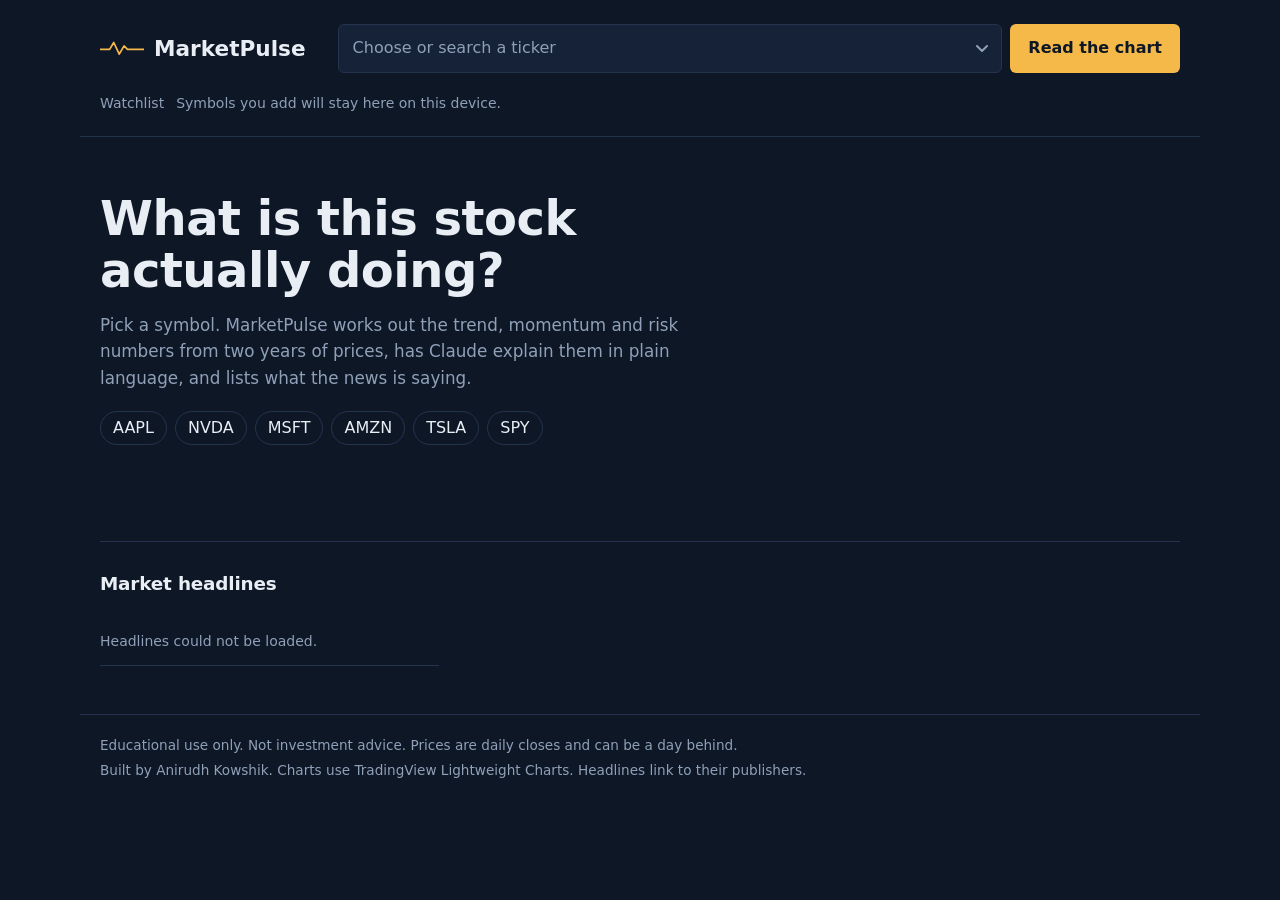
<file: docs/index.html>
<!doctype html>
<html lang="en">
<head>
  <meta charset="utf-8">
  <meta name="viewport" content="width=device-width, initial-scale=1">
  <title>MarketPulse</title>
  <meta name="description" content="MarketPulse reads a stock's chart for you: price, trend and momentum numbers, a plain-language brief written by Claude, and the latest headlines.">
  <meta http-equiv="Content-Security-Policy" content="default-src 'none'; script-src 'self'; style-src 'self' 'unsafe-inline' https://fonts.googleapis.com; font-src https://fonts.gstatic.com; connect-src 'self' https://cq094tylu1.execute-api.us-west-2.amazonaws.com; img-src 'self' data:; base-uri 'none'; form-action 'none'">
  <meta name="referrer" content="strict-origin-when-cross-origin">
  <link rel="preconnect" href="https://fonts.googleapis.com">
  <link rel="preconnect" href="https://fonts.gstatic.com" crossorigin>
  <link href="https://fonts.googleapis.com/css2?family=Bricolage+Grotesque:opsz,wght@12..96,500;12..96,700&family=IBM+Plex+Sans:wght@400;500;600&display=swap" rel="stylesheet">
  <link rel="stylesheet" href="styles.css">
</head>
<body>
  <header class="masthead">
    <a class="brand" href="./" aria-label="MarketPulse home">
      <svg class="brand-mark" viewBox="0 0 64 24" aria-hidden="true"><polyline points="0,14 14,14 20,4 28,21 35,9 40,14 64,14" /></svg>
      <span>MarketPulse</span>
    </a>
    <form id="searchForm" class="search" role="search" autocomplete="off">
      <label class="visually-hidden" for="ticker">Ticker symbol or company name</label>
      <input id="ticker" type="text" inputmode="latin" maxlength="40" placeholder="Choose or search a ticker" role="combobox" aria-expanded="false" aria-controls="suggestions" aria-autocomplete="list">
      <button id="tickerToggle" class="ticker-toggle" type="button" tabindex="-1" aria-label="Show all tickers">
        <svg viewBox="0 0 12 8" aria-hidden="true"><polyline points="1,1 6,6 11,1" /></svg>
      </button>
      <ul id="suggestions" class="suggestions" role="listbox" hidden></ul>
      <button type="submit">Read the chart</button>
    </form>
  </header>

  <nav class="watchlist" aria-label="Your watchlist">
    <span class="watchlist-label">Watchlist</span>
    <ul id="watchlist"></ul>
  </nav>

  <main>
    <section id="welcome" class="welcome">
      <h1>What is this stock actually doing?</h1>
      <p>Pick a symbol. MarketPulse works out the trend, momentum and risk numbers from two years of prices, has Claude explain them in plain language, and lists what the news is saying.</p>
      <ul id="starters" class="starters"></ul>
    </section>

    <section id="quote" hidden>
      <div class="quote-head">
        <div class="quote-name">
          <h1 id="qSymbol"></h1>
          <p id="qName"></p>
        </div>
        <div class="quote-price">
          <span id="qPrice" class="price"></span>
          <span id="qChange" class="change"></span>
          <p id="qAsOf" class="quiet"></p>
        </div>
        <div class="quote-actions">
          <button id="btnWatch" type="button" class="ghost" aria-pressed="false">Add to watchlist</button>
          <button id="btnShare" type="button" class="ghost">Copy link</button>
        </div>
      </div>

      <div class="range52" aria-hidden="true">
        <span id="rLow"></span>
        <div class="range-track"><div id="rDot" class="range-dot"></div></div>
        <span id="rHigh"></span>
      </div>
      <p id="rText" class="quiet range-text"></p>

      <div class="chart-tools">
        <div class="segmented" role="group" aria-label="Chart period">
          <button type="button" data-window="30">1M</button>
          <button type="button" data-window="90">3M</button>
          <button type="button" data-window="180">6M</button>
          <button type="button" data-window="365">1Y</button>
        </div>
        <div class="toggles">
          <label><input type="checkbox" data-line="ma20" checked> 20-day avg</label>
          <label><input type="checkbox" data-line="ma50" checked> 50-day avg</label>
          <label><input type="checkbox" data-line="ma200"> 200-day avg</label>
          <label><input type="checkbox" id="compare"> Compare with S&amp;P 500</label>
        </div>
      </div>
      <div id="chart" class="chart" role="img" aria-label="Price chart"></div>
      <div class="rsi-head"><span>RSI (14)</span><span class="quiet">above 70 is stretched, below 30 is washed out</span></div>
      <div id="rsiChart" class="chart chart-rsi" role="img" aria-label="RSI chart"></div>

      <div class="columns">
        <article class="brief" aria-live="polite">
          <h2>The brief</h2>
          <div id="briefBody"></div>
        </article>

        <aside class="rail">
          <h2>Key numbers</h2>
          <dl id="facts" class="facts"></dl>
          <h2 id="tickerNewsTitle">In the news</h2>
          <ul id="tickerNews" class="news-list"></ul>
        </aside>
      </div>
    </section>

    <p id="error" class="error" role="alert" hidden></p>

    <section class="market-news">
      <div class="market-news-head">
        <h2>Market headlines</h2>
        <p id="newsUpdated" class="quiet"></p>
      </div>
      <ul id="marketNews" class="news-grid"></ul>
    </section>
  </main>

  <footer>
    <p>Educational use only. Not investment advice. Prices are daily closes and can be a day behind.</p>
    <p>Built by Anirudh Kowshik. Charts use TradingView Lightweight Charts. Headlines link to their publishers.</p>
  </footer>

  <script src="vendor/lightweight-charts-4.2.3.js" integrity="sha384-stKllnUqA9AD0gsKCuUtf5XlqAW7PwIgDagoNsTWkjkBmJ/GZ/uHTgEBxdLV2VSK"></script>
  <script src="app.js"></script>
</body>
</html>
</file>
<file: docs/styles.css>
:root {
  --ink: #0e1726;
  --panel: #152238;
  --line: #24344f;
  --paper: #e9eef5;
  --muted: #8fa0b8;
  --amber: #f5b94a;
  --up: #35c6a0;
  --down: #f0716a;
  --display: "Bricolage Grotesque", "IBM Plex Sans", system-ui, sans-serif;
  --body: "IBM Plex Sans", system-ui, -apple-system, "Segoe UI", sans-serif;
}

* { box-sizing: border-box; }
html { color-scheme: dark; }
body {
  margin: 0;
  background: var(--ink);
  color: var(--paper);
  font-family: var(--body);
  font-size: 16px;
  line-height: 1.55;
  font-variant-numeric: tabular-nums;
}
h1, h2 { font-family: var(--display); font-weight: 700; margin: 0; letter-spacing: -0.01em; }
h2 { font-size: 1.15rem; margin-bottom: 0.75rem; }
p { margin: 0; }
ul { list-style: none; margin: 0; padding: 0; }
a { color: inherit; }
:focus-visible { outline: 2px solid var(--amber); outline-offset: 2px; }
.quiet { color: var(--muted); font-size: 0.875rem; }
.visually-hidden { position: absolute; width: 1px; height: 1px; overflow: hidden; clip-path: inset(50%); }

.masthead, .watchlist, main, footer { max-width: 1120px; margin: 0 auto; padding-left: 20px; padding-right: 20px; }

/* Masthead */
.masthead { display: flex; flex-wrap: wrap; align-items: center; gap: 16px 32px; padding-top: 24px; padding-bottom: 16px; }
.brand { display: flex; align-items: center; gap: 10px; text-decoration: none; font-family: var(--display); font-weight: 700; font-size: 1.35rem; }
.brand-mark { width: 44px; height: 18px; fill: none; stroke: var(--amber); stroke-width: 2.5; stroke-linejoin: round; stroke-linecap: round; }
.brand-mark polyline { stroke-dasharray: 120; stroke-dashoffset: 120; animation: pulse-draw 1.1s ease-out 0.15s forwards; }
@keyframes pulse-draw { to { stroke-dashoffset: 0; } }

.search { position: relative; display: flex; flex: 1 1 320px; gap: 8px; }
.search input {
  flex: 1; min-width: 0; padding: 11px 14px; font: inherit; color: var(--paper);
  background: var(--panel); border: 1px solid var(--line); border-radius: 6px;
}
.search input::placeholder { color: var(--muted); }
.search input { padding-right: 40px; }
.search .ticker-toggle {
  order: 0; margin-left: -48px; width: 40px; padding: 0; background: transparent; border: 0; border-radius: 6px;
}
.search .ticker-toggle:hover { background: transparent; }
.ticker-toggle svg { width: 12px; height: 8px; fill: none; stroke: var(--muted); stroke-width: 2; stroke-linecap: round; stroke-linejoin: round; }
.ticker-toggle:hover svg { stroke: var(--amber); }
button { font: inherit; cursor: pointer; }
.search button[type="submit"] {
  padding: 11px 18px; font-weight: 600; color: var(--ink); background: var(--amber);
  border: 0; border-radius: 6px; white-space: nowrap;
}
.search button[type="submit"]:hover { background: #ffc960; }
.suggestions {
  position: absolute; top: calc(100% + 4px); left: 0; right: 0; z-index: 20; max-height: 300px; overflow: auto;
  background: var(--panel); border: 1px solid var(--line); border-radius: 6px;
}
.suggestions li { display: flex; gap: 12px; padding: 9px 14px; cursor: pointer; }
.suggestions li[aria-selected="true"], .suggestions li:hover { background: #1d2e4a; }
.suggestions b { min-width: 58px; }
.suggestions span { color: var(--muted); overflow: hidden; text-overflow: ellipsis; white-space: nowrap; }

/* Watchlist */
.watchlist { display: flex; align-items: center; gap: 12px; padding-bottom: 16px; border-bottom: 1px solid var(--line); min-height: 48px; }
.watchlist-label { color: var(--muted); font-size: 0.875rem; }
.watchlist ul { display: flex; flex-wrap: wrap; gap: 8px; }
.watchlist button, .starters button {
  padding: 4px 12px; color: var(--paper); background: transparent; border: 1px solid var(--line); border-radius: 999px; font-weight: 500;
}
.watchlist button:hover, .starters button:hover { border-color: var(--amber); }
.watchlist button[aria-current="true"] { border-color: var(--amber); color: var(--amber); }
.watchlist .empty { color: var(--muted); font-size: 0.875rem; }

main { padding-top: 32px; padding-bottom: 48px; }

/* Welcome */
.welcome { max-width: 640px; padding: 24px 0 40px; }
.welcome h1 { font-size: clamp(2rem, 5vw, 3rem); line-height: 1.08; margin-bottom: 16px; }
.welcome p { color: var(--muted); font-size: 1.05rem; margin-bottom: 20px; }
.starters { display: flex; flex-wrap: wrap; gap: 8px; }

/* Quote head */
.quote-head { display: grid; grid-template-columns: 1fr auto auto; gap: 8px 32px; align-items: end; }
.quote-name h1 { font-size: clamp(2rem, 5vw, 2.75rem); line-height: 1; }
.quote-name p { color: var(--muted); margin-top: 4px; }
.quote-price { text-align: right; }
.price { font-family: var(--display); font-weight: 700; font-size: clamp(1.75rem, 4vw, 2.25rem); }
.change { margin-left: 10px; font-weight: 600; }
.up { color: var(--up); }
.down { color: var(--down); }
.quote-actions { display: flex; gap: 8px; }
.ghost { padding: 7px 12px; color: var(--paper); background: transparent; border: 1px solid var(--line); border-radius: 6px; font-size: 0.875rem; }
.ghost:hover { border-color: var(--amber); }
.ghost[aria-pressed="true"] { color: var(--amber); border-color: var(--amber); }

.range52 { display: flex; align-items: center; gap: 12px; margin-top: 20px; color: var(--muted); font-size: 0.875rem; }
.range-track { position: relative; flex: 1; height: 4px; background: var(--line); border-radius: 2px; }
.range-dot { position: absolute; top: -4px; width: 12px; height: 12px; margin-left: -6px; background: var(--amber); border-radius: 50%; }
.range-text { margin-top: 6px; }

/* Chart */
.chart-tools { display: flex; flex-wrap: wrap; align-items: center; justify-content: space-between; gap: 12px; margin: 28px 0 10px; }
.segmented { display: inline-flex; border: 1px solid var(--line); border-radius: 6px; overflow: hidden; }
.segmented button { padding: 6px 14px; color: var(--muted); background: transparent; border: 0; border-right: 1px solid var(--line); font-weight: 500; }
.segmented button:last-child { border-right: 0; }
.segmented button[aria-pressed="true"] { color: var(--ink); background: var(--paper); }
.toggles { display: flex; flex-wrap: wrap; gap: 6px 18px; color: var(--muted); font-size: 0.875rem; }
.toggles label { display: inline-flex; align-items: center; gap: 6px; cursor: pointer; }
.toggles input { accent-color: var(--amber); }
.chart { height: 380px; background: var(--panel); border-radius: 6px; }
.chart-rsi { height: 120px; }
.rsi-head { display: flex; gap: 12px; align-items: baseline; margin: 14px 0 6px; font-weight: 500; font-size: 0.875rem; }

/* Brief and rail */
.columns { display: grid; grid-template-columns: minmax(0, 1.5fr) minmax(0, 1fr); gap: 48px; margin-top: 40px; }
.brief h3 { font-family: var(--display); font-size: 1.6rem; line-height: 1.15; margin: 0 0 10px; }
.brief .tldr { font-size: 1.1rem; font-weight: 500; margin-bottom: 14px; }
.brief .narrative { color: #cfd8e6; max-width: 62ch; }
.brief .picture { display: inline-block; margin-bottom: 12px; padding: 2px 10px; border-radius: 999px; font-size: 0.875rem; font-weight: 600; border: 1px solid currentColor; }
.picture.constructive { color: var(--up); }
.picture.mixed { color: var(--amber); }
.picture.cautious { color: var(--down); }
.points { display: grid; grid-template-columns: 1fr 1fr; gap: 24px; margin-top: 22px; }
.points h4 { margin: 0 0 8px; font-size: 0.95rem; }
.points li { position: relative; padding-left: 16px; margin-bottom: 8px; font-size: 0.95rem; color: #cfd8e6; }
.points li::before { content: ""; position: absolute; left: 0; top: 0.6em; width: 7px; height: 2px; }
.points .for li::before { background: var(--up); }
.points .against li::before { background: var(--down); }
.brief .extra { margin-top: 18px; padding-top: 14px; border-top: 1px solid var(--line); font-size: 0.95rem; color: #cfd8e6; }
.brief .extra b { color: var(--paper); }
.brief .byline { margin-top: 16px; }
.notice { padding: 14px 16px; background: var(--panel); border-left: 3px solid var(--amber); border-radius: 0 6px 6px 0; color: #cfd8e6; }
.skeleton span { display: block; height: 14px; margin-bottom: 12px; background: var(--panel); border-radius: 3px; animation: breathe 1.4s ease-in-out infinite; }
.skeleton span:nth-child(1) { width: 60%; height: 26px; }
.skeleton span:nth-child(4) { width: 85%; }
.skeleton span:nth-child(5) { width: 40%; }
@keyframes breathe { 50% { opacity: 0.45; } }

.facts { margin: 0 0 36px; }
.facts div { display: flex; justify-content: space-between; gap: 16px; padding: 9px 0; border-bottom: 1px solid var(--line); }
.facts dt { color: var(--muted); }
.facts dt small { display: block; font-size: 0.78rem; opacity: 0.8; }
.facts dd { margin: 0; text-align: right; font-weight: 500; white-space: nowrap; }

.news-list li { padding: 10px 0; border-bottom: 1px solid var(--line); }
.news-list a, .news-grid a { text-decoration: none; font-weight: 500; }
.news-list a:hover, .news-grid a:hover { color: var(--amber); }
.news-meta { display: block; margin-top: 2px; color: var(--muted); font-size: 0.8rem; }

.market-news { margin-top: 56px; padding-top: 28px; border-top: 1px solid var(--line); }
.market-news-head { display: flex; align-items: baseline; justify-content: space-between; gap: 16px; margin-bottom: 8px; }
.news-grid { display: grid; grid-template-columns: repeat(3, minmax(0, 1fr)); gap: 0 32px; }
.news-grid li { padding: 12px 0; border-bottom: 1px solid var(--line); }

.error { margin: 24px 0; padding: 14px 16px; background: #2a1a22; border-left: 3px solid var(--down); border-radius: 0 6px 6px 0; }

footer { padding-top: 20px; padding-bottom: 48px; border-top: 1px solid var(--line); color: var(--muted); font-size: 0.85rem; }
footer p + p { margin-top: 4px; }

@media (max-width: 860px) {
  .columns { grid-template-columns: 1fr; gap: 36px; }
  .news-grid { grid-template-columns: 1fr; }
  .quote-head { grid-template-columns: 1fr auto; }
  .quote-actions { grid-column: 1 / -1; }
  .chart { height: 300px; }
  .chart-rsi { height: 100px; }
}
@media (max-width: 520px) {
  .points { grid-template-columns: 1fr; }
  .masthead, .watchlist, main, footer { padding-left: 16px; padding-right: 16px; }
}
@media (prefers-reduced-motion: reduce) {
  .brand-mark polyline { animation: none; stroke-dashoffset: 0; }
  .skeleton span { animation: none; }
}
</file>
